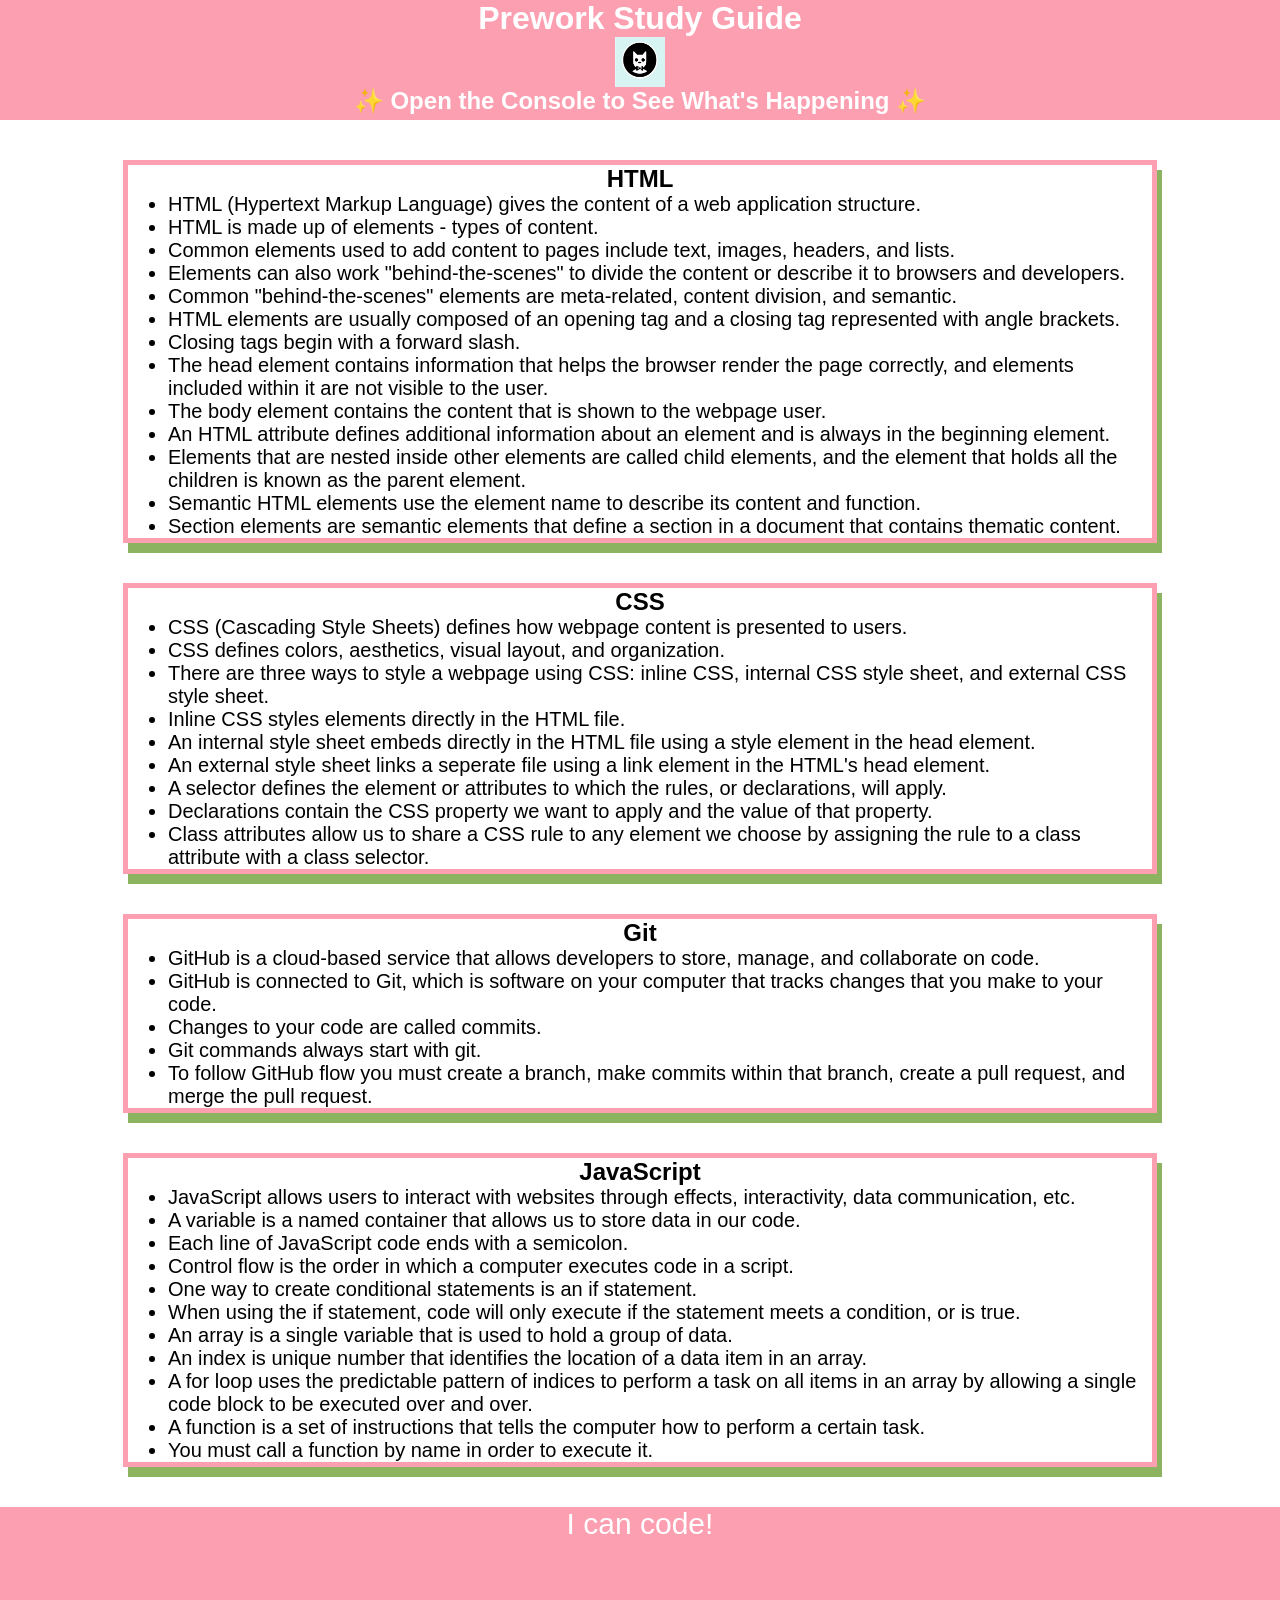
<file: index.html>
<!DOCTYPE html>
<html lang="en">
  <head>
    <meta charset="UTF-8" />
    <meta http-equiv="X-UA-Compatible" content="IE=edge" />
    <meta name="viewport" content="width=device-width, initial-scale=1.0" />
    <link rel="stylesheet" href="./assets/style.css">
    <title>Prework Study Guide</title>
  </head>
  <body>
    <header id="top">
      <h1>Prework Study Guide</h1>
      <img src="./assets/bowtie-cat.png" alt="Profile image of cat wearing a bow tie." />
      <h2>✨ Open the Console to See What's Happening ✨</h2>
    </header>
    <main>
      <section class="card" id="html-section">
        <h2>HTML</h2>
        <ul>
            <li>HTML (Hypertext Markup Language) gives the content of a web application structure.</li>
            <li>HTML is made up of elements - types of content.</li>
            <li>Common elements used to add content to pages include text, images, headers, and lists.</li>
            <li>Elements can also work "behind-the-scenes" to divide the content or describe it to browsers and developers.</li>
            <li>Common "behind-the-scenes" elements are meta-related, content division, and semantic.</li>
            <li>HTML elements are usually composed of an opening tag and a closing tag represented with angle brackets.</li>
            <li>Closing tags begin with a forward slash.</li>
            <li>The head element contains information that helps the browser render the page correctly, and elements included within it are not visible to the user.</li>
            <li>The body element contains the content that is shown to the webpage user.</li>
            <li>An HTML attribute defines additional information about an element and is always in the beginning element.</li>
            <li>Elements that are nested inside other elements are called child elements, and the element that holds all the children is known as the parent element.</li>
            <li>Semantic HTML elements use the element name to describe its content and function.</li>
            <li>Section elements are semantic elements that define a section in a document that contains thematic content.</li>
        </ul>
      </section>
   
      <section class="card" id="css-section">
        <h2>CSS</h2>
        <ul>
          <li>CSS (Cascading Style Sheets) defines how webpage content is presented to users.</li>
          <li>CSS defines colors, aesthetics, visual layout, and organization.</li>
          <li>There are three ways to style a webpage using CSS: inline CSS, internal CSS style sheet, and external CSS style sheet.</li>
          <li>Inline CSS styles elements directly in the HTML file.</li>
          <li>An internal style sheet embeds directly in the HTML file using a style element in the head element.</li>
          <li>An external style sheet links a seperate file using a link element in the HTML's head element.</li>
          <li>A selector defines the element or attributes to which the rules, or declarations, will apply.</li>
          <li>Declarations contain the CSS property we want to apply and the value of that property.</li>
          <li>Class attributes allow us to share a CSS rule to any element we choose by assigning the rule to a class attribute with a class selector.</li>
        </ul>
      </section>
   
      <section class="card" id="git-section">
        <h2>Git</h2>
        <ul>
          <li>GitHub is a cloud-based service that allows developers to store, manage, and collaborate on code.</li>
          <li>GitHub is connected to Git, which is software on your computer that tracks changes that you make to your code.</li>
          <li>Changes to your code are called commits.</li>
          <li>Git commands always start with git.</li>
          <li>To follow GitHub flow you must create a branch, make commits within that branch, create a pull request, and merge the pull request.</li>
        </ul>
      </section>
   
      <section class="card" id="javascript-section">
        <h2>JavaScript</h2>
        <ul>
          <li>JavaScript allows users to interact with websites through effects, interactivity, data communication, etc.</li>
          <li>A variable is a named container that allows us to store data in our code.</li>
          <li>Each line of JavaScript code ends with a semicolon.</li>
          <li>Control flow is the order in which a computer executes code in a script.</li>
          <li>One way to create conditional statements is an if statement.</li>
          <li>When using the if statement, code will only execute if the statement meets a condition, or is true.</li>
          <li>An array is a single variable that is used to hold a group of data.</li>
          <li>An index is unique number that identifies the location of a data item in an array.</li>
          <li>A for loop uses the predictable pattern of indices to perform a task on all items in an array by allowing a single code block to be executed over and over.</li>
          <li>A function is a set of instructions that tells the computer how to perform a certain task.</li>
          <li>You must call a function by name in order to execute it.</li>
        </ul>
      </section>
    </main>

    <footer>
      <p>I can code!</p>
    </footer>
    <script src="./assets/script.js"></script>
  </body>
</html>
</file>
<file: assets/style.css>
* {
    margin: 0;
    padding: 0;
}

header,
footer {
    width: 100%;
    height: 120px;
    background-color: #fc9fb1;
    color: white;
}

h1,
h2 {
    text-align: center;
    font-family:'Gill Sans', 'Gill Sans MT', Calibri, 'Trebuchet MS', sans-serif
}

img {
    display: block;
    height: 50px;
    width: 50px;
    margin-left: auto;
    margin-right: auto;
}

ul {
    padding-left: 40px;
    font-size: 20px;
    font-family: 'Gill Sans', 'Gill Sans MT', Calibri, 'Trebuchet MS', sans-serif
}

p {
    text-align: center;
    font-size: 30px;
    font-family: 'Gill Sans', 'Gill Sans MT', Calibri, 'Trebuchet MS', sans-serif
  }
  .card {
    width: 80%;
    margin: 40px auto;
    border: 5px solid #fc9fb1;
    box-shadow: 5px 10px #8cb360;
  }
</file>
